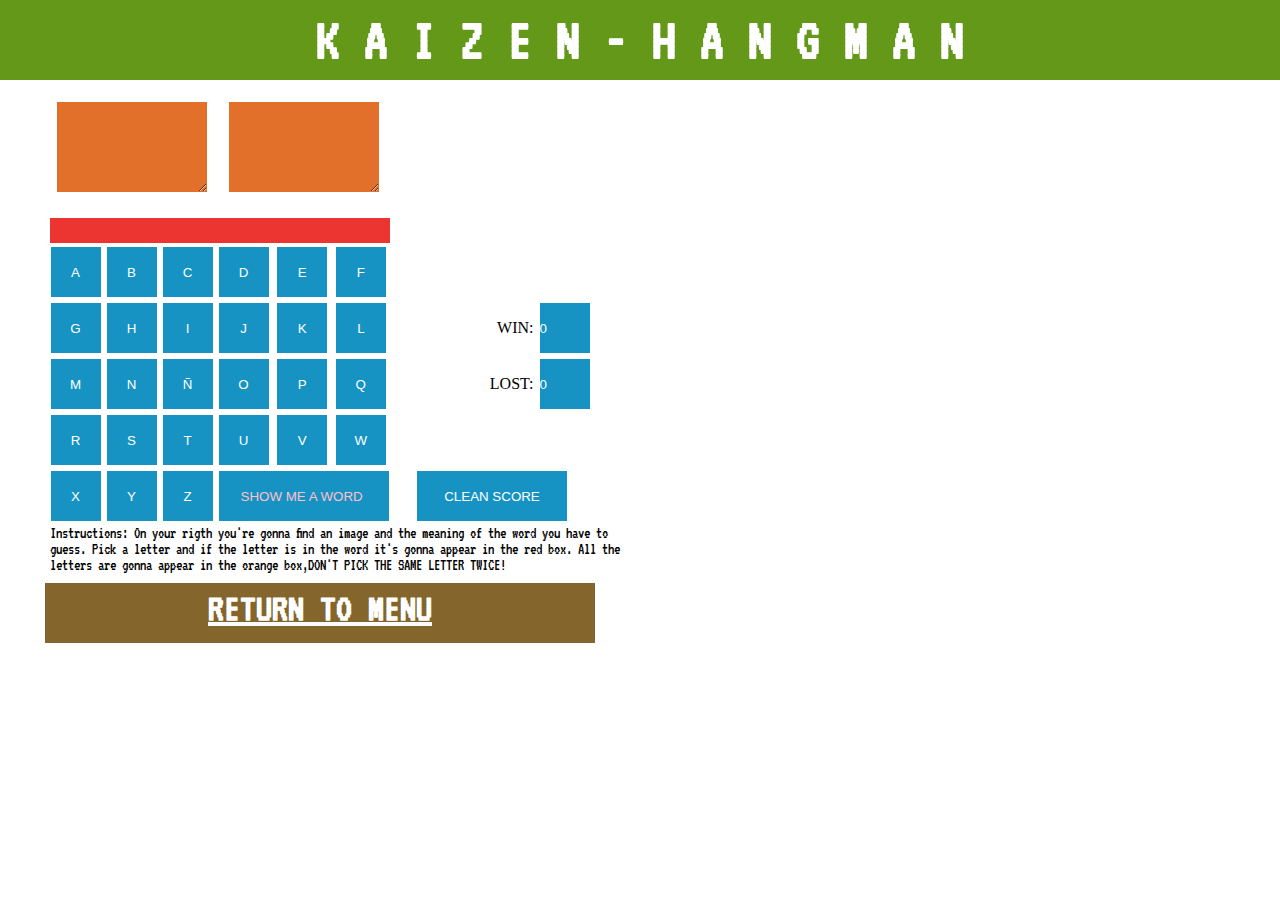
<file: ahorcado.html>
<!DOCTYPE html>
<html>
  <head>
    <meta charset="utf-8">
    <title>H A N G M A N</title>
    <link rel="stylesheet" href="ahorcado/css/ahorcado.css">
    <link href="https://fonts.googleapis.com/css?family=VT323" rel="stylesheet">

  </head>
  <body>

    <nav>
      <H2><center class="tituloH">K A I Z E N  -  H A N G M A N </center></H2>

    </nav>
    <section class="col-6">
      <FORM NAME=visor>
          <CENTER>
          <TABLE width=547>
          <tr>
             <td colspan=3 width=150 ALIGN=center><textarea name=displayHombre cols=15 rows=6></textarea></td>
             <td colspan=3 WIDTH=150 ALIGN=center><textarea name=displayLetras cols=15 rows=6></textarea></td>
             <td width=200></td>
</tr>

          <tr>
             <td colspan=6 width=300 ALIGN=center><INPUT NAME=displayPalabra SIZE=42></td>
             <td ALIGN=center>&nbsp;</td>
               </tr>
          <tr>
             <td><input type=button name=botA value=" A " onClick="Juega(this.form, 'a')"></td>
             <td><input type=button name=botB value=" B " onClick="Juega(this.form, 'b')"></td>
             <td><input type=button name=botC value=" C " onClick="Juega(this.form, 'c')"></td>
             <td><input type=button name=botD value=" D " onClick="Juega(this.form, 'd')"></td>
             <td><input type=button name=botE value=" E " onClick="Juega(this.form, 'e')"></td>
             <td><input type=button name=botF value=" F " onClick="Juega(this.form, 'f')"></td>
             <td></td>
               </tr>
           <tr>
             <td><input type=button name=botG value=" G " onClick="Juega(this.form, 'g')"></td>
             <td><input type=button name=botH value=" H " onClick="Juega(this.form, 'h')"></td>
             <td><input type=button name=botI value=" I " onClick="Juega(this.form, 'i')"></td>
             <td><input type=button name=botJ value=" J " onClick="Juega(this.form, 'j')"></td>
             <td><input type=button name=botK value=" K " onClick="Juega(this.form, 'k')"></td>
             <td><input type=button name=botL value=" L " onClick="Juega(this.form, 'l')"></td>
             <td align=right valign=middle>WIN: <input type=text name=ganadas size=4 value=0></td>
               </tr>
           <tr>
             <td><input type=button name=botM value=" M " onClick="Juega(this.form, 'm')"></td>
             <td><input type=button name=botN value=" N " onClick="Juega(this.form, 'n')"></td>
             <td><input type=button name=botÑ value=" Ñ " onClick="Juega(this.form, 'ñ')"></td>
             <td><input type=button name=botO value=" O " onClick="Juega(this.form, 'o')"></td>
             <td><input type=button name=botP value=" P " onClick="Juega(this.form, 'p')"></td>
             <td><input type=button name=botQ value=" Q " onClick="Juega(this.form, 'q')"></td>
             <td align=right valign=middle>LOST: <input type=text name=perdidas size=4 value=0></td>
               </tr>
           <tr>
             <td><input type=button name=botR value=" R " onClick="Juega(this.form, 'r')"></td>
             <td><input type=button name=botS value=" S " onClick="Juega(this.form, 's')"></td>
             <td><input type=button name=botT value=" T " onClick="Juega(this.form, 't')"></td>
             <td><input type=button name=botU value=" U " onClick="Juega(this.form, 'u')"></td>
             <td><input type=button name=botV value=" V " onClick="Juega(this.form, 'v')"></td>
             <td><input type=button name=botW value=" W " onClick="Juega(this.form, 'w')"></td>
             <td>
               </tr>
           <tr>
             <td><input type=button name=botX value=" X " onClick="Juega(this.form, 'x')"></td>
             <td><input type=button name=botY value=" Y " onClick="Juega(this.form, 'y')"></td>
             <td><input type=button name=botZ value=" Z " onClick="Juega(this.form, 'z')"></td>
             <td colspan=3 align=center><input id="juegonuevo"  type=button name=Inicia value="  SHOW ME A WORD   " onClick="IniciaJuego(this.form)"></td>
             <td align=center><input type=button value="CLEAN SCORE" style="width: 150px"name=B1 onClick="this.form.ganadas.value='0'; this.form.perdidas.value='0'"></td>
</tr>
          </TABLE>
          </CENTER>
        </FORM>

          <center>
            <div class="row">
              <div class="intrucciones">
                <p style="text-align: left; padding-left: 30px; width:600px; font-family:VT323">
                <span>Instructions:</span>
                    On your rigth you're gonna find an image and the meaning of the word you have to guess.
                    Pick a letter and if the letter is in the word it's gonna appear in the red box.
                    All the letters are gonna appear in the orange box,DON'T PICK THE SAME LETTER TWICE!

                </p>
              </div>
            </div>
            <h3>
              <div class="regresarAMenu">
                <a href="index.html">RETURN TO MENU</a>
              </div>

            </h3>
          </center>


     </section>


    <section  class="col-6">
             <img class="pistaSecreta" height="450px" src="ahorcado/img/tortillas.jpg" style="display: none">
             <img class="pistaSecreta" height="450px" src="ahorcado/img/tortillas.jpg" style="display: none">
             <img class="pistaSecreta" height="450px" src="ahorcado/img/pedroInfante.jpg" style="display: none">
             <img class="pistaSecreta" height="450px" src="ahorcado/img/balero.jpg" style="display: none">
             <img class="pistaSecreta" height="450px" src="ahorcado/img/muertos.jpg" style="display: none">
             <img class="pistaSecreta" height="450px" src="ahorcado/img/bellasArtes.jpg" style="display: none">
             <img class="pistaSecreta" height="450px" src="ahorcado/img/angel.jpg" style="display: none">
             <img class="pistaSecreta" height="450px" src="ahorcado/img/luchaLibre.jpg" style="display: none">
             <img class="pistaSecreta" height="450px" src="ahorcado/img/xolo.jpg" style="display: none">
             <img class="pistaSecreta" height="450px" src="ahorcado/img/UNAM.jpg" style="display: none">
             <img class="pistaSecreta" height="450px" src="ahorcado/img/frida.jpg" style="display: none">

     </section>


     <script src="ahorcado/js/ahorcado.js"></script>
  </body>
</html>
</file>
<file: ahorcado/css/ahorcado.css>
*{
box-sizing: border-box;
margin: 0;
padding: 0;

}

.row:before, .row:after{
    content: " ";
    display:table;
}
.row:after {
    clear:both;
}
[class*="col-"]{
  min-height: 7px;
  float:left;
}
.col-6{
  width:50%;css
}

.tituloH{
  font-family: VT323;
}

tr:nth-child(2) > td> input{
  background-color: #ec3531;
  border: none;
  width: 340px;
  height: 25px;
  color: white;
  padding: 3px;
}
tr:nth-child(2) > td> input:focus{
  outline: none;
}
tr:nth-child(1n+3){
  width: 16px;
}
tr:nth-child(1n+3) > td > input{
  width: 50px;
  height: 50px;
  border: none;
  background-color: #1693c3;
  cursor: pointer;
  margin: 2px;
  color: white;
}

tr:nth-child(1) > td > textarea{
  width: 150px;
  margin-top: 20px;
  margin-bottom: 20px;
  background-color: #e2702a;
  border: none;
}
nav{
  height: 80px;
  background-color: #649819;
  padding: 10px;
  color: white;
  font-size: 40px;
}
#juegonuevo{
  width: 170px;
  color: pink;
}
.regresarAMenu {
  margin: 10px;
  padding: 5px;
  height: 60px;
  width: 550px;
  background-color: #84652B;

}
.regresarAMenu>a{
  color: white;
  text-align: center;
  font-family: VT323;
  font-size: 40px;
}
</file>
